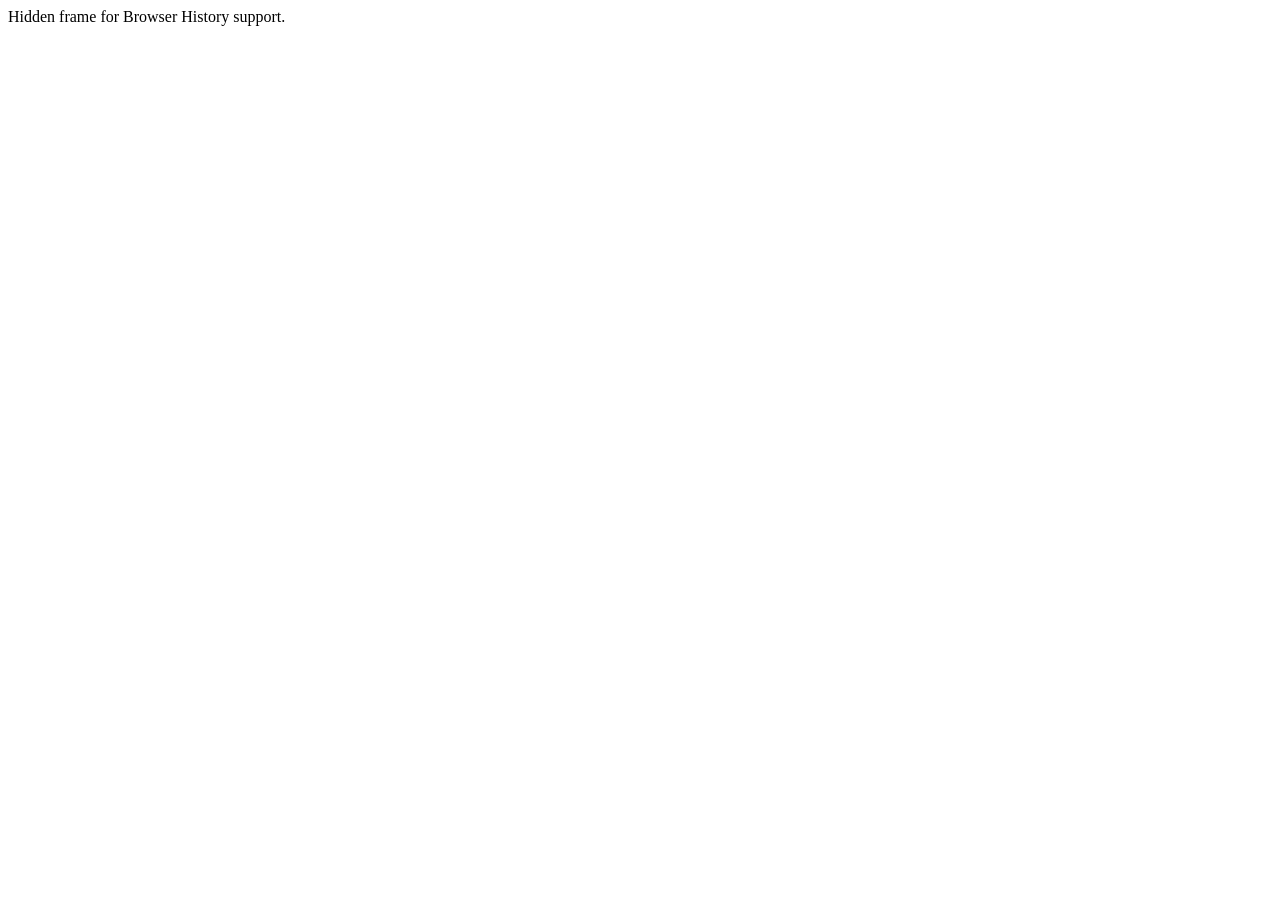
<file: flex/html-template/history/historyFrame.html>
<html>
    <head>
        <META HTTP-EQUIV="Pragma" CONTENT="no-cache"> 
        <META HTTP-EQUIV="Expires" CONTENT="-1"> 
    </head>
    <body>
    <script>
        function processUrl()
        {

            var pos = url.indexOf("?");
            url = pos != -1 ? url.substr(pos + 1) : "";
            if (!parent._ie_firstload) {
                parent.BrowserHistory.setBrowserURL(url);
                try {
                    parent.BrowserHistory.browserURLChange(url);
                } catch(e) { }
            } else {
                parent._ie_firstload = false;
            }
        }

        var url = document.location.href;
        processUrl();
        document.write(encodeURIComponent(url));
    </script>
    Hidden frame for Browser History support.
    </body>
</html>
</file>
